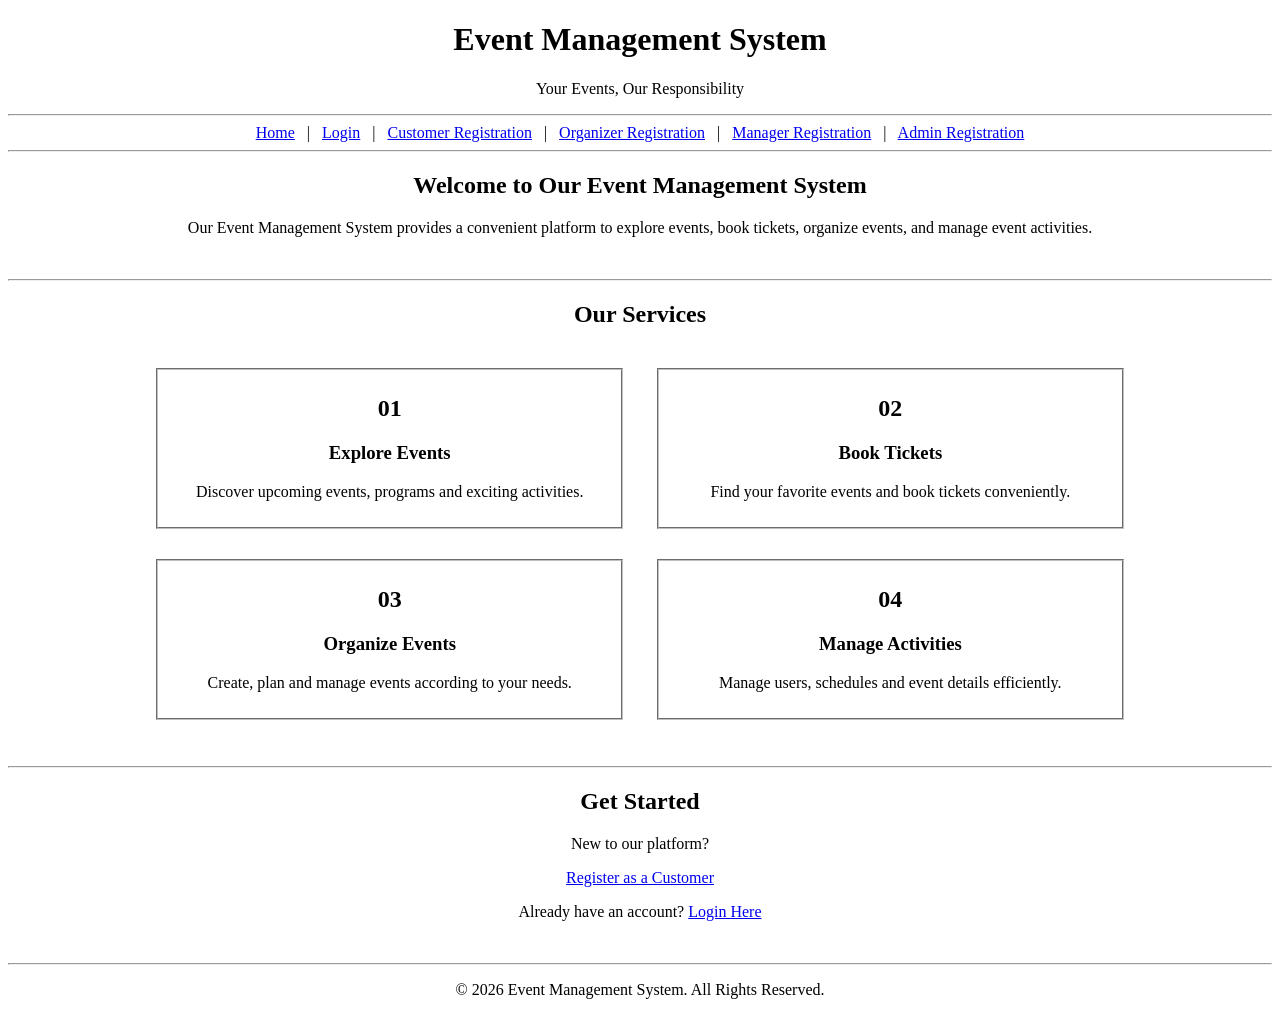
<file: index.html>
<!DOCTYPE html>
<html>

<head>
    <title>Home - Event Management System</title>
</head>

<body>

    <header align="center">
        <h1>Event Management System</h1>
        <p>Your Events, Our Responsibility</p>
    </header>

    <hr>

    <nav align="center">
        <a href="index.html">Home</a>
        &nbsp; | &nbsp;
        <a href="login.html">Login</a>
        &nbsp; | &nbsp;
        <a href="customer-registration.html">Customer Registration</a>
        &nbsp; | &nbsp;
        <a href="organizer-registration.html">Organizer Registration</a>
        &nbsp; | &nbsp;
        <a href="manager-registration.html">Manager Registration</a>
        &nbsp; | &nbsp;
        <a href="admin-registration.html">Admin Registration</a>
    </nav>

    <hr>

    <main>

        <h2 align="center">
            Welcome to Our Event Management System
        </h2>

        <p align="center">
            Our Event Management System provides a convenient platform
            to explore events, book tickets, organize events,
            and manage event activities.
        </p>

        <br>

        <hr>

        <h2 align="center">Our Services</h2>

        <table align="center" width="80%" cellpadding="10"
               cellspacing="10">

            <tr>
                <td width="50%" valign="top">
                    <fieldset>
                        <h2 align="center">01</h2>
                        <h3 align="center">Explore Events</h3>
                        <p align="center">
                            Discover upcoming events,
                            programs and exciting activities.
                        </p>
                    </fieldset>
                </td>

                <td width="50%" valign="top">
                    <fieldset>
                        <h2 align="center">02</h2>
                        <h3 align="center">Book Tickets</h3>
                        <p align="center">
                            Find your favorite events
                            and book tickets conveniently.
                        </p>
                    </fieldset>
                </td>
            </tr>

            <tr>
                <td width="50%" valign="top">
                    <fieldset>
                        <h2 align="center">03</h2>
                        <h3 align="center">Organize Events</h3>
                        <p align="center">
                            Create, plan and manage
                            events according to your needs.
                        </p>
                    </fieldset>
                </td>

                <td width="50%" valign="top">
                    <fieldset>
                        <h2 align="center">04</h2>
                        <h3 align="center">Manage Activities</h3>
                        <p align="center">
                            Manage users, schedules
                            and event details efficiently.
                        </p>
                    </fieldset>
                </td>
            </tr>

        </table>

        <br>

        <hr>

        <h2 align="center">Get Started</h2>

        <p align="center">
            New to our platform?
        </p>

        <p align="center">
            <a href="customer-registration.html">
                Register as a Customer
            </a>
        </p>

        <p align="center">
            Already have an account?
            <a href="login.html">Login Here</a>
        </p>

        <br>

    </main>

    <hr>

    <footer align="center">
        <p>
            &copy; 2026 Event Management System.
            All Rights Reserved.
        </p>
    </footer>

</body>

</html>
</file>
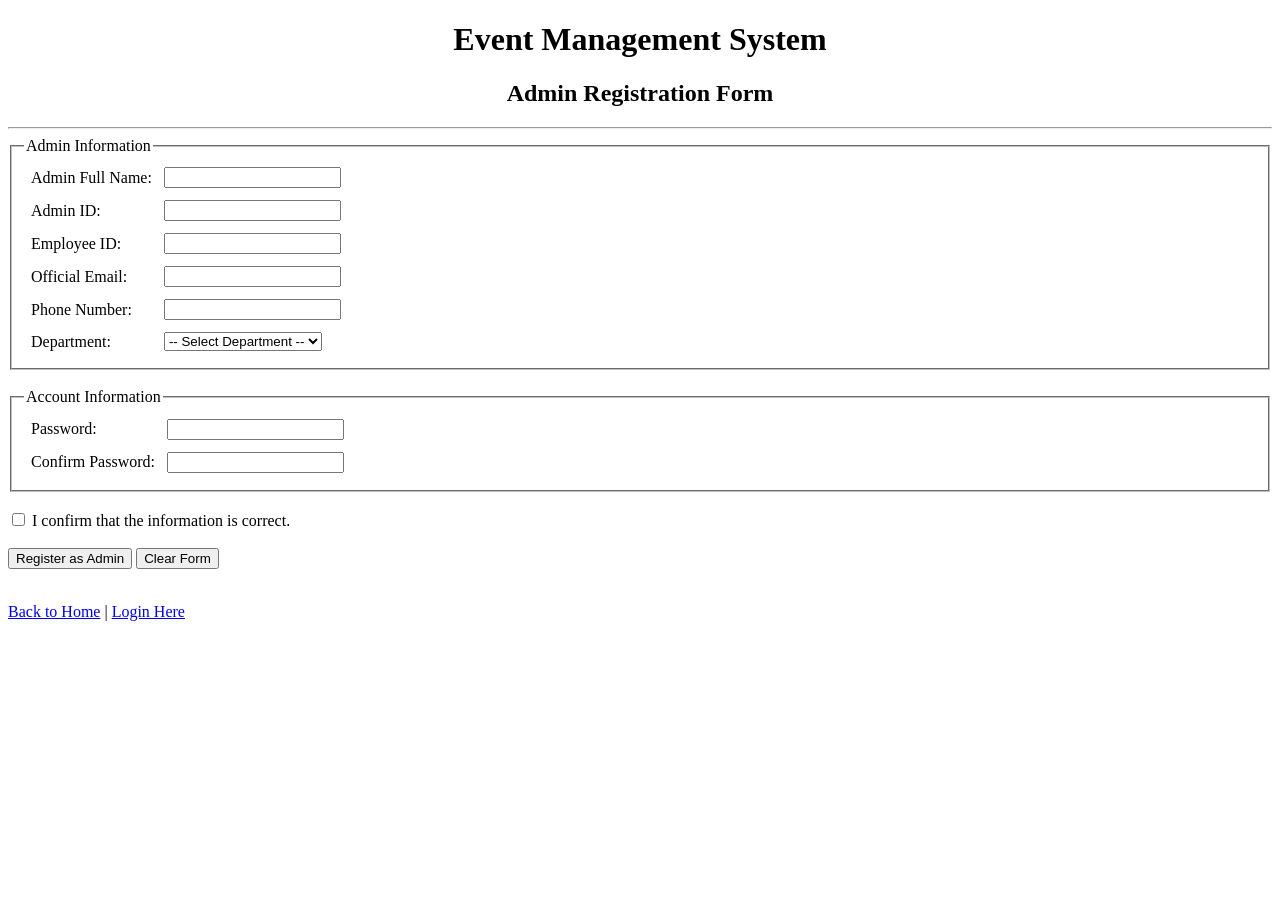
<file: admin-registration.html>
<!DOCTYPE html>
<html>

<head>
    <title>Admin Registration</title>
</head>

<body>

    <h1 align="center">Event Management System</h1>
    <h2 align="center">Admin Registration Form</h2>

    <hr>

    <form action="#" method="post">

        <fieldset>
            <legend>Admin Information</legend>

            <table cellpadding="5">

                <tr>
                    <td>
                        <label for="adminName">Admin Full Name:</label>
                    </td>
                    <td>
                        <input type="text" id="adminName"
                               name="adminName" required>
                    </td>
                </tr>

                <tr>
                    <td>
                        <label for="adminId">Admin ID:</label>
                    </td>
                    <td>
                        <input type="text" id="adminId"
                               name="adminId" required>
                    </td>
                </tr>

                <tr>
                    <td>
                        <label for="employeeId">Employee ID:</label>
                    </td>
                    <td>
                        <input type="text" id="employeeId"
                               name="employeeId" required>
                    </td>
                </tr>

                <tr>
                    <td>
                        <label for="adminEmail">Official Email:</label>
                    </td>
                    <td>
                        <input type="email" id="adminEmail"
                               name="adminEmail" required>
                    </td>
                </tr>

                <tr>
                    <td>
                        <label for="adminPhone">Phone Number:</label>
                    </td>
                    <td>
                        <input type="tel" id="adminPhone"
                               name="adminPhone" required>
                    </td>
                </tr>

                <tr>
                    <td>
                        <label for="department">Department:</label>
                    </td>
                    <td>
                        <select id="department" name="department" required>
                            <option value="">-- Select Department --</option>
                            <option value="IT">IT Department</option>
                            <option value="HR">Human Resources</option>
                            <option value="Operations">Operations</option>
                            <option value="Management">Management</option>
                        </select>
                    </td>
                </tr>

            </table>
        </fieldset>

        <br>

        <fieldset>
            <legend>Account Information</legend>

            <table cellpadding="5">

                <tr>
                    <td>
                        <label for="adminPassword">Password:</label>
                    </td>
                    <td>
                        <input type="password" id="adminPassword"
                               name="adminPassword" required>
                    </td>
                </tr>

                <tr>
                    <td>
                        <label for="confirmAdminPassword">
                            Confirm Password:
                        </label>
                    </td>
                    <td>
                        <input type="password" id="confirmAdminPassword"
                               name="confirmAdminPassword" required>
                    </td>
                </tr>

            </table>
        </fieldset>

        <br>

        <input type="checkbox" id="adminTerms"
               name="adminTerms" required>

        <label for="adminTerms">
            I confirm that the information is correct.
        </label>

        <br><br>

        <input type="submit" value="Register as Admin">
        <input type="reset" value="Clear Form">

    </form>

    <br>

    <p>
        <a href="../commonui/index.html">Back to Home</a> |
        <a href="../commonui/login.html">Login Here</a>
    </p>

</body>

</html>
</file>
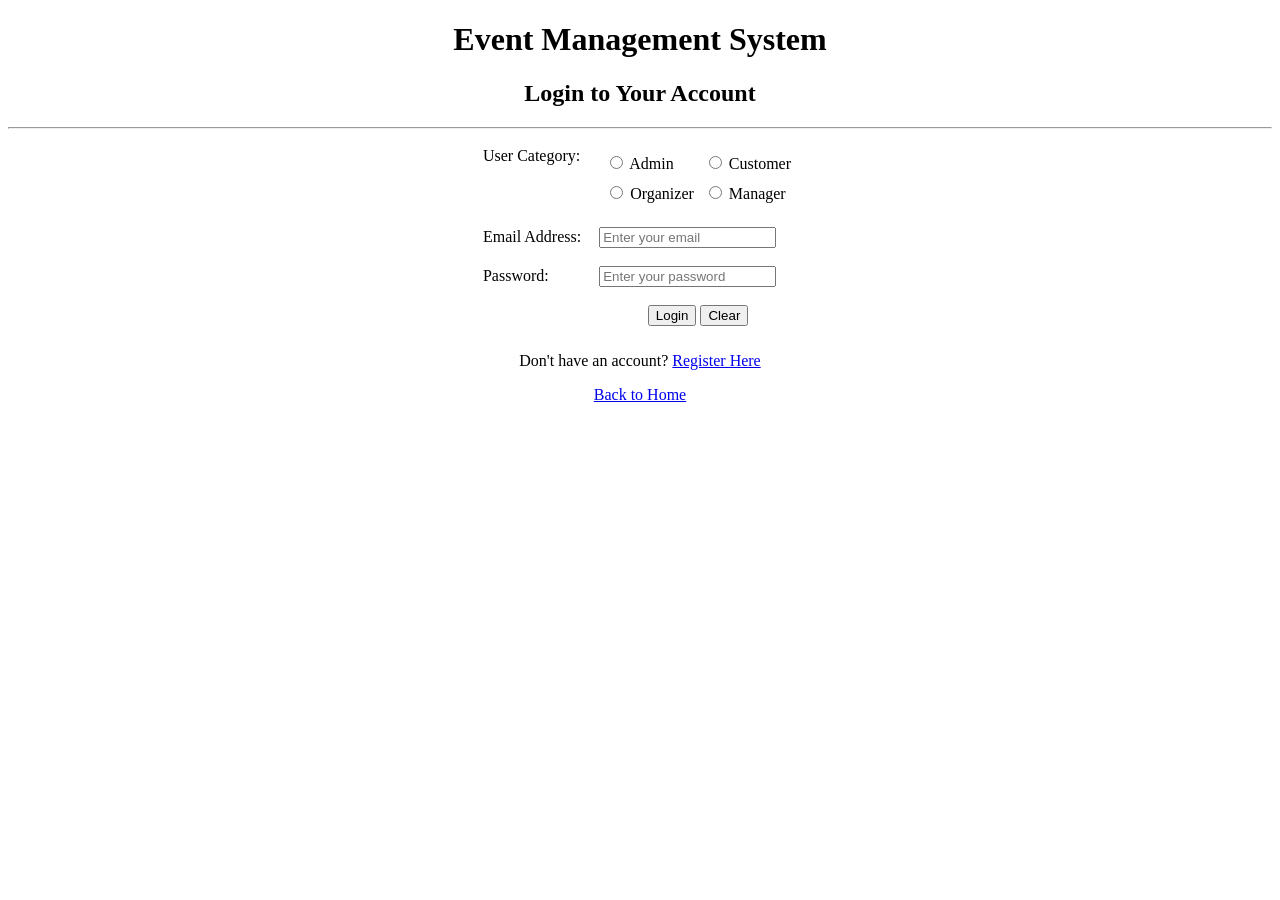
<file: login.html>
<!DOCTYPE html>
<html>
<head>
    <title>Login - Event Management System</title>
</head>
<body>

    <h1 align="center">Event Management System</h1>
    <h2 align="center">Login to Your Account</h2>

    <hr>

    <form action="#" method="post">

        <table align="center" cellpadding="8">

            <tr>
                <td valign="top">
                    <label>User Category:</label>
                </td>

                <td>
                    <table cellpadding="4">

                        <tr>
                            <td>
                                <input type="radio" id="admin"
                                       name="userType" value="admin" required>
                                <label for="admin">Admin</label>
                            </td>

                            <td>
                                <input type="radio" id="customer"
                                       name="userType" value="customer">
                                <label for="customer">Customer</label>
                            </td>
                        </tr>

                        <tr>
                            <td>
                                <input type="radio" id="organizer"
                                       name="userType" value="organizer">
                                <label for="organizer">Organizer</label>
                            </td>

                            <td>
                                <input type="radio" id="manager"
                                       name="userType" value="manager">
                                <label for="manager">Manager</label>
                            </td>
                        </tr>

                    </table>
                </td>
            </tr>

            <tr>
                <td>
                    <label for="email">Email Address:</label>
                </td>

                <td>
                    <input type="email" id="email" name="email"
                           placeholder="Enter your email" required>
                </td>
            </tr>

            <tr>
                <td>
                    <label for="password">Password:</label>
                </td>

                <td>
                    <input type="password" id="password" name="password"
                           placeholder="Enter your password" required>
                </td>
            </tr>

            <tr>
                <td></td>

                <td align="center">
                    <input type="submit" value="Login">
                    <input type="reset" value="Clear">
                </td>
            </tr>

        </table>

    </form>

    <p align="center">
        Don't have an account?
        <a href="../customer/customer-registration.html">Register Here</a>
    </p>

    <p align="center">
        <a href="index.html">Back to Home</a>
    </p>

</body>
</html>
</file>
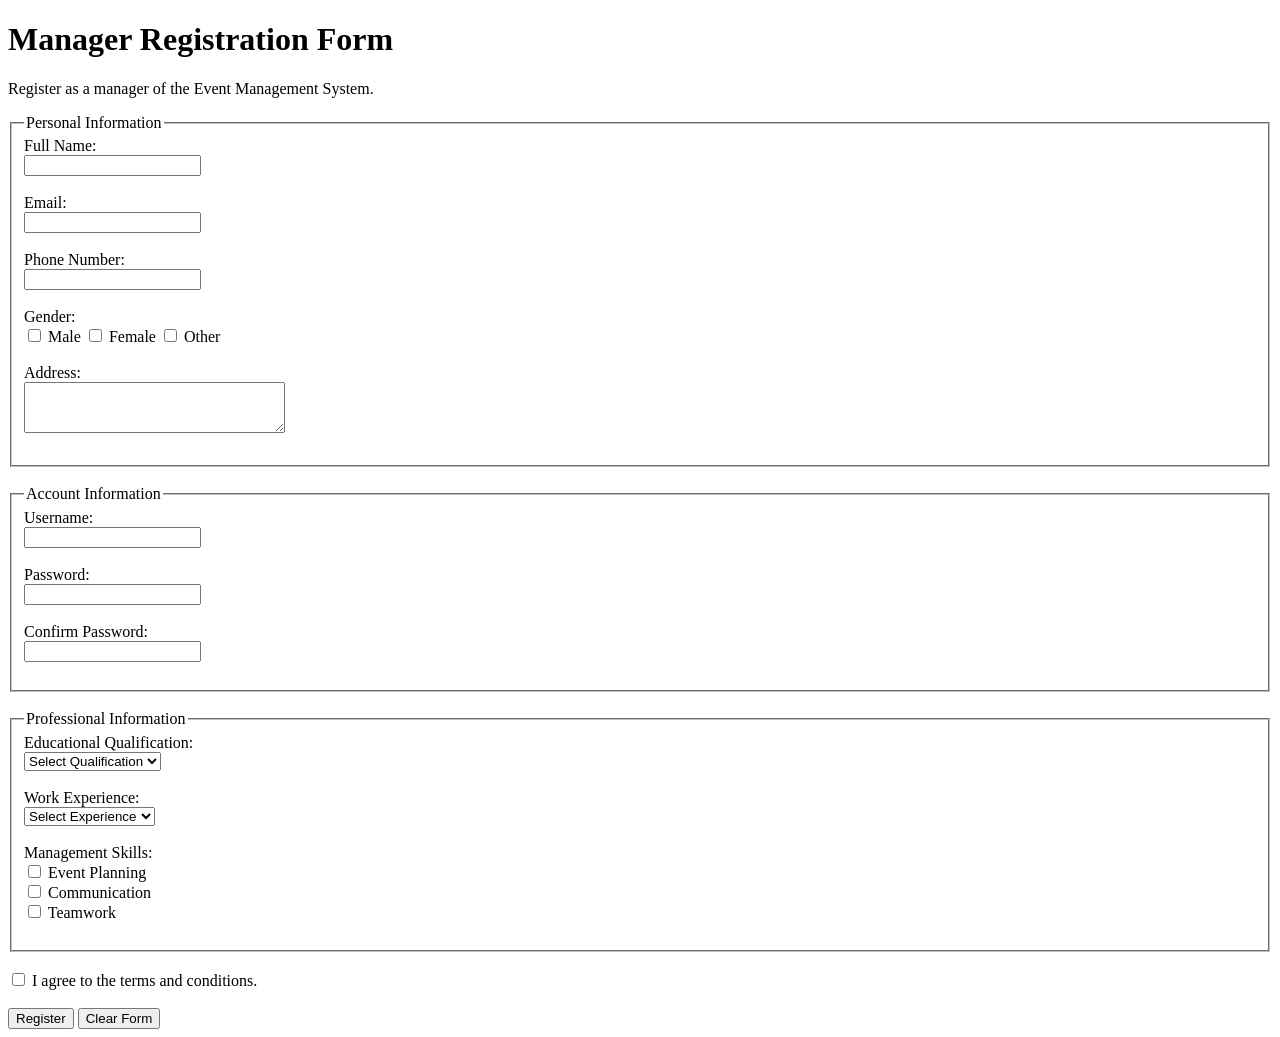
<file: manager registration.html>
<!DOCTYPE html>
<html>
<head>
    <title>Manager Registration Form</title>
</head>
<body>

<h1>Manager Registration Form</h1>
<p>Register as a manager of the Event Management System.</p>

<form>

    <fieldset>
        <legend>Personal Information</legend>

        <label for="name">Full Name:</label><br>
        <input type="text" id="name" name="name" required><br><br>

        <label for="email">Email:</label><br>
        <input type="email" id="email" name="email" required><br><br>

        <label for="phone">Phone Number:</label><br>
        <input type="tel" id="phone" name="phone" required><br><br>

        <label>Gender:</label><br>

        <input type="checkbox" id="male" name="gender" value="Male">
        <label for="male">Male</label>

        <input type="checkbox" id="female" name="gender" value="Female">
        <label for="female">Female</label>

        <input type="checkbox" id="other" name="gender" value="Other">
        <label for="other">Other</label><br><br>

        <label for="address">Address:</label><br>
        <textarea id="address" name="address" rows="3" cols="30"></textarea><br><br>

    </fieldset>

    <br>

    <fieldset>
        <legend>Account Information</legend>

        <label for="username">Username:</label><br>
        <input type="text" id="username" name="username" required><br><br>

        <label for="password">Password:</label><br>
        <input type="password" id="password" name="password" required><br><br>

        <label for="confirm">Confirm Password:</label><br>
        <input type="password" id="confirm" name="confirm" required><br><br>

    </fieldset>

    <br>

    <fieldset>
        <legend>Professional Information</legend>

        <label for="qualification">Educational Qualification:</label><br>

        <select id="qualification" name="qualification">
            <option value="">Select Qualification</option>
            <option value="HSC">HSC</option>
            <option value="Bachelor">Bachelor's Degree</option>
            <option value="Masters">Master's Degree</option>
            <option value="Other">Other</option>
        </select><br><br>

        <label for="experience">Work Experience:</label><br>

        <select id="experience" name="experience">
            <option value="">Select Experience</option>
            <option value="Fresher">No Experience</option>
            <option value="1-2 years">1-2 Years</option>
            <option value="3-5 years">3-5 Years</option>
            <option value="5+ years">More than 5 Years</option>
        </select><br><br>

        <label>Management Skills:</label><br>

        <input type="checkbox" id="planning" name="skills" value="Event Planning">
        <label for="planning">Event Planning</label><br>

        <input type="checkbox" id="communication" name="skills" value="Communication">
        <label for="communication">Communication</label><br>

        <input type="checkbox" id="teamwork" name="skills" value="Teamwork">
        <label for="teamwork">Teamwork</label><br><br>

    </fieldset>

    <br>

    <input type="checkbox" id="terms" name="terms" required>
    <label for="terms">I agree to the terms and conditions.</label><br><br>

    <input type="submit" value="Register">
    <input type="reset" value="Clear Form">

</form>

</body>
</html>
</file>
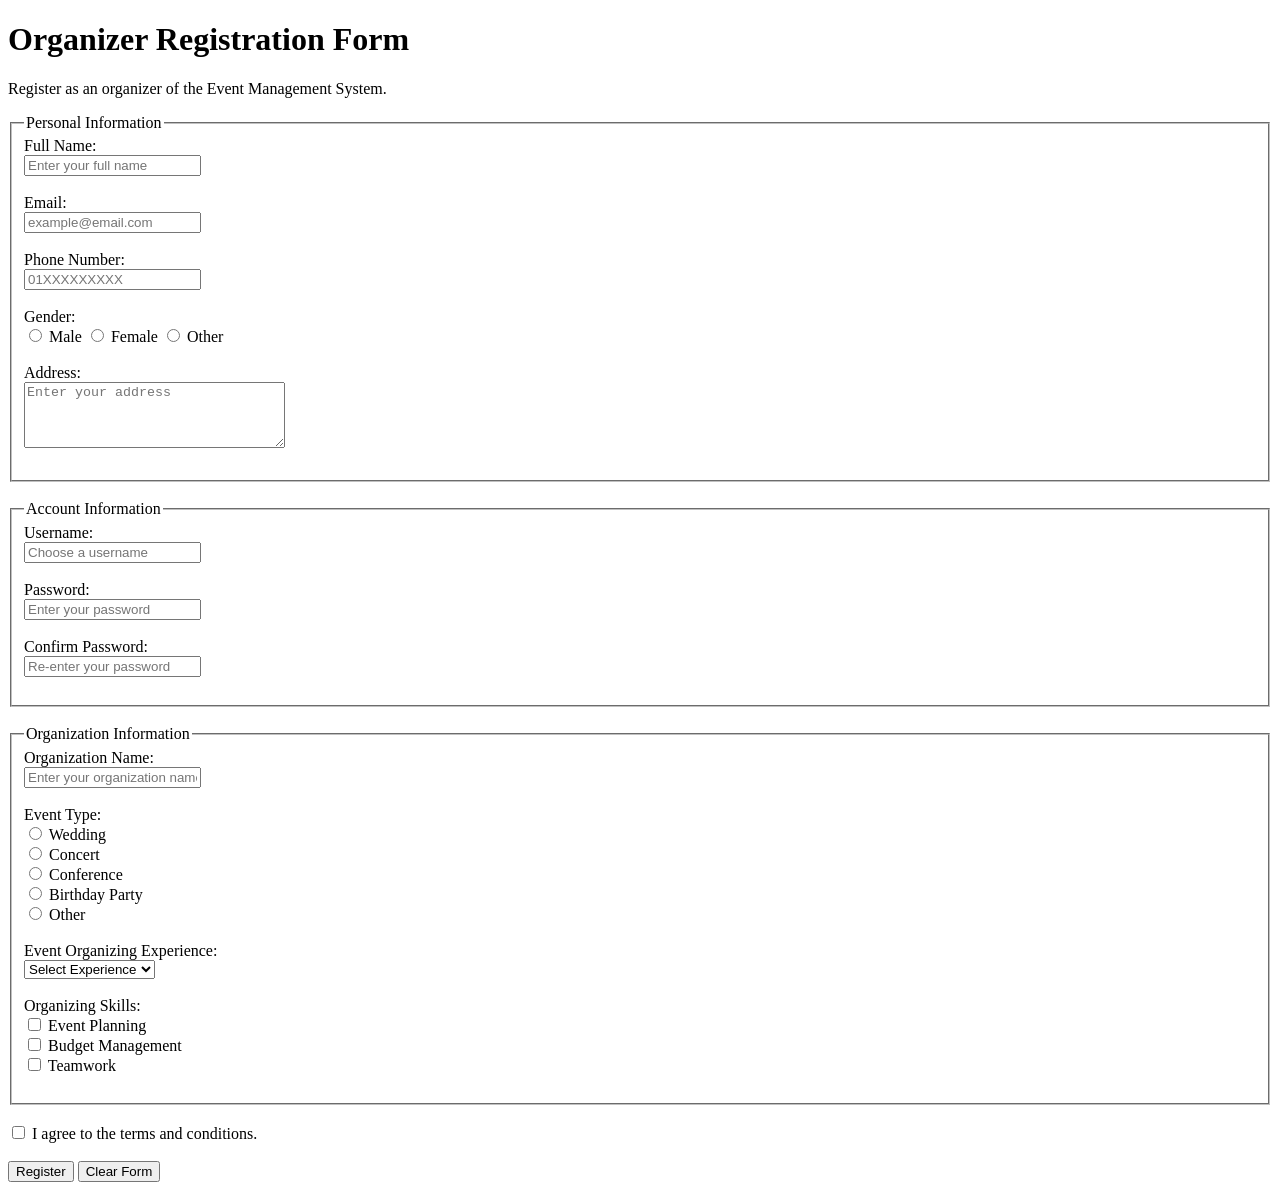
<file: OrgRegistration.html>
<!DOCTYPE html>
<html>
<head>
    <title>Organizer Registration Form</title>
</head>
<body>
 
<h1>Organizer Registration Form</h1>
<p>Register as an organizer of the Event Management System.</p>
 
<form>
 
    <fieldset>
        <legend>Personal Information</legend>
 
        <label for="name">Full Name:</label><br>
        <input type="text" id="name" name="name" placeholder="Enter your full name"><br><br>
 
        <label for="email">Email:</label><br>
        <input type="email" id="email" name="email" placeholder="example@email.com"><br><br>
 
        <label for="phone">Phone Number:</label><br>
        <input type="tel" id="phone" name="phone" placeholder="01XXXXXXXXX"><br><br>
 
        <label>Gender:</label><br>
 
        <input type="radio" id="male" name="gender" value="Male">
        <label for="male">Male</label>
 
        <input type="radio" id="female" name="gender" value="Female">
        <label for="female">Female</label>
 
        <input type="radio" id="other" name="gender" value="Other">
        <label for="other">Other</label><br><br>
 
        <label for="address">Address:</label><br>
        <textarea id="address" name="address" rows="4" cols="30" placeholder="Enter your address"></textarea><br><br>
 
    </fieldset>
 
    <br>
 
    <fieldset>
        <legend>Account Information</legend>
 
        <label for="username">Username:</label><br>
        <input type="text" id="username" name="username" placeholder="Choose a username"><br><br>
 
        <label for="password">Password:</label><br>
        <input type="password" id="password" name="password" placeholder="Enter your password"><br><br>
 
        <label for="confirm">Confirm Password:</label><br>
        <input type="password" id="confirm" name="confirm" placeholder="Re-enter your password"><br><br>
 
    </fieldset>
  
    <br>
 
    <fieldset>
        <legend>Organization Information</legend>
 
        <label for="orgname">Organization Name:</label><br>
        <input type="text" id="orgname" name="orgname" placeholder="Enter your organization name"><br><br>
 
        <label>Event Type:</label><br>
 
        <input type="radio" id="wedding" name="eventtype" value="Wedding">
        <label for="wedding">Wedding</label><br>
 
        <input type="radio" id="concert" name="eventtype" value="Concert">
        <label for="concert">Concert</label><br>
 
        <input type="radio" id="conference" name="eventtype" value="Conference">
        <label for="conference">Conference</label><br>
 
        <input type="radio" id="birthday" name="eventtype" value="Birthday">
        <label for="birthday">Birthday Party</label><br>
 
        <input type="radio" id="otherevent" name="eventtype" value="Other">
        <label for="otherevent">Other</label><br><br>
 
        <label for="experience">Event Organizing Experience:</label><br>
 
        <select id="experience" name="experience">
            <option value="">Select Experience</option>
            <option value="Fresher">No Experience</option>
            <option value="1-2 years">1-2 Years</option>
            <option value="3-5 years">3-5 Years</option>
            <option value="5+ years">More than 5 Years</option>
        </select><br><br>
 
        <label>Organizing Skills:</label><br>
 
        <input type="checkbox" id="planning" name="skills" value="Event Planning">
        <label for="planning">Event Planning</label><br>
 
        <input type="checkbox" id="budget" name="skills" value="Budget Management">
        <label for="budget">Budget Management</label><br>
 
        <input type="checkbox" id="teamwork" name="skills" value="Teamwork">
        <label for="teamwork">Teamwork</label><br><br>
 
    </fieldset>
 
    <br>
 
    <input type="checkbox" id="terms" name="terms">
    <label for="terms">I agree to the terms and conditions.</label><br><br>
 
    <input type="submit" value="Register">
    <input type="reset" value="Clear Form">
 
</form>
 
</body>
</html>
</file>
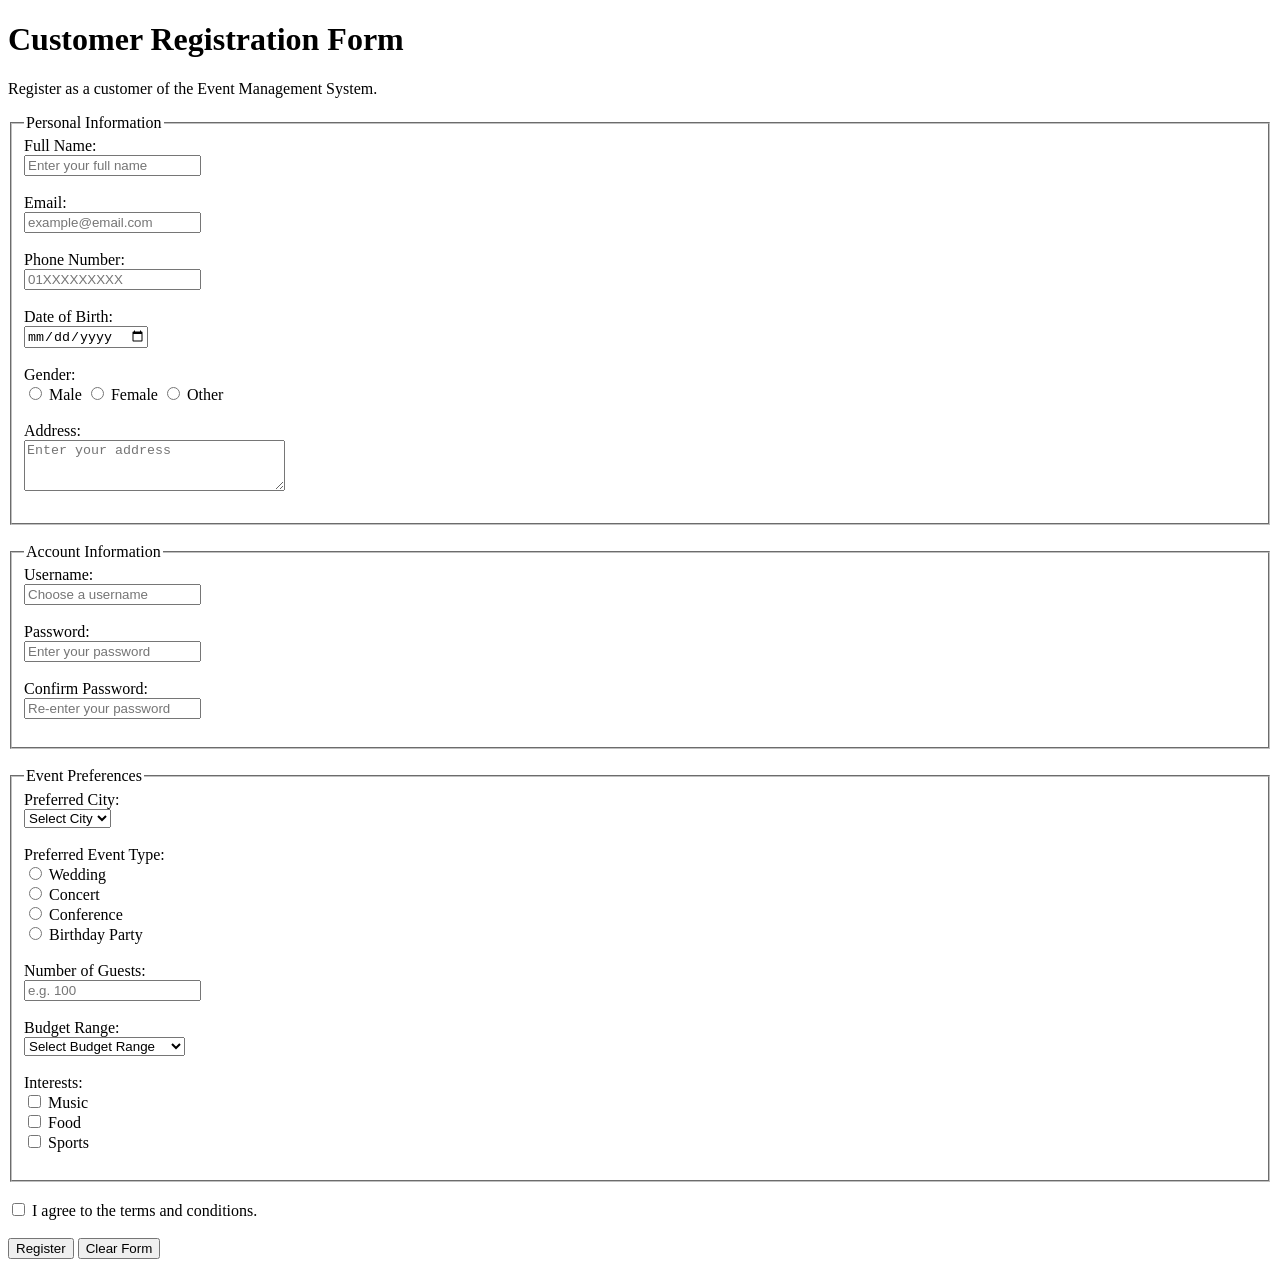
<file: Regcustomer.html>
<!DOCTYPE html>
<html>
<head>
    <title>Customer Registration Form</title>
</head>
<body>
 
<h1>Customer Registration Form</h1>
<p>Register as a customer of the Event Management System.</p>
 
<form>
 
    <fieldset>
        <legend>Personal Information</legend>
 
        <label for="name">Full Name:</label><br>
        <input type="text" id="name" name="name" placeholder="Enter your full name" required><br><br>
 
        <label for="email">Email:</label><br>
        <input type="email" id="email" name="email" placeholder="example@email.com" required><br><br>
 
        <label for="phone">Phone Number:</label><br>
        <input type="tel" id="phone" name="phone" placeholder="01XXXXXXXXX" required><br><br>
 
        <label for="dob">Date of Birth:</label><br>
        <input type="date" id="dob" name="dob"><br><br>
 
        <label>Gender:</label><br>
 
        <input type="radio" id="male" name="gender" value="Male">
        <label for="male">Male</label>
 
        <input type="radio" id="female" name="gender" value="Female">
        <label for="female">Female</label>
 
        <input type="radio" id="other" name="gender" value="Other">
        <label for="other">Other</label><br><br>
 
        <label for="address">Address:</label><br>
        <textarea id="address" name="address" rows="3" cols="30" placeholder="Enter your address"></textarea><br><br>
 
    </fieldset>
 
    <br>
 
    <fieldset>
        <legend>Account Information</legend>
 
        <label for="username">Username:</label><br>
        <input type="text" id="username" name="username" placeholder="Choose a username" required><br><br>
 
        <label for="password">Password:</label><br>
        <input type="password" id="password" name="password" placeholder="Enter your password" required><br><br>
 
        <label for="confirm">Confirm Password:</label><br>
        <input type="password" id="confirm" name="confirm" placeholder="Re-enter your password" required><br><br>
 
    </fieldset>
 
    <br>
 
    <fieldset>
        <legend>Event Preferences</legend>
 
        <label for="city">Preferred City:</label><br>
 
        <select id="city" name="city">
            <option value="">Select City</option>
            <option value="Dhaka">Dhaka</option>
            <option value="Chittagong">Chittagong</option>
            <option value="Sylhet">Sylhet</option>
            <option value="Rajshahi">Rajshahi</option>
            <option value="Other">Other</option>
        </select><br><br>
 
        <label>Preferred Event Type:</label><br>
 
        <input type="radio" id="wedding" name="eventtype" value="Wedding">
        <label for="wedding">Wedding</label><br>
 
        <input type="radio" id="concert" name="eventtype" value="Concert">
        <label for="concert">Concert</label><br>
 
        <input type="radio" id="conference" name="eventtype" value="Conference">
        <label for="conference">Conference</label><br>
 
        <input type="radio" id="birthday" name="eventtype" value="Birthday">
        <label for="birthday">Birthday Party</label><br><br>
 
        <label for="guests">Number of Guests:</label><br>
        <input type="number" id="guests" name="guests" min="1" placeholder="e.g. 100"><br><br>
 
        <label for="budget">Budget Range:</label><br>
 
        <select id="budget" name="budget">
            <option value="">Select Budget Range</option>
            <option value="Below 50000">Below 50,000 BDT</option>
            <option value="50000-100000">50,000 - 100,000 BDT</option>
            <option value="100000-300000">100,000 - 300,000 BDT</option>
            <option value="Above 300000">Above 300,000 BDT</option>
        </select><br><br>
 
        <label>Interests:</label><br>
 
        <input type="checkbox" id="music" name="interests" value="Music">
        <label for="music">Music</label><br>
 
        <input type="checkbox" id="food" name="interests" value="Food">
        <label for="food">Food</label><br>
 
        <input type="checkbox" id="sports" name="interests" value="Sports">
        <label for="sports">Sports</label><br><br>
 
    </fieldset>
 
    <br>
 
    <input type="checkbox" id="terms" name="terms" required>
    <label for="terms">I agree to the terms and conditions.</label><br><br>
 
    <input type="submit" value="Register">
    <input type="reset" value="Clear Form">
 
</form>
 
</body>
</html>
</file>
